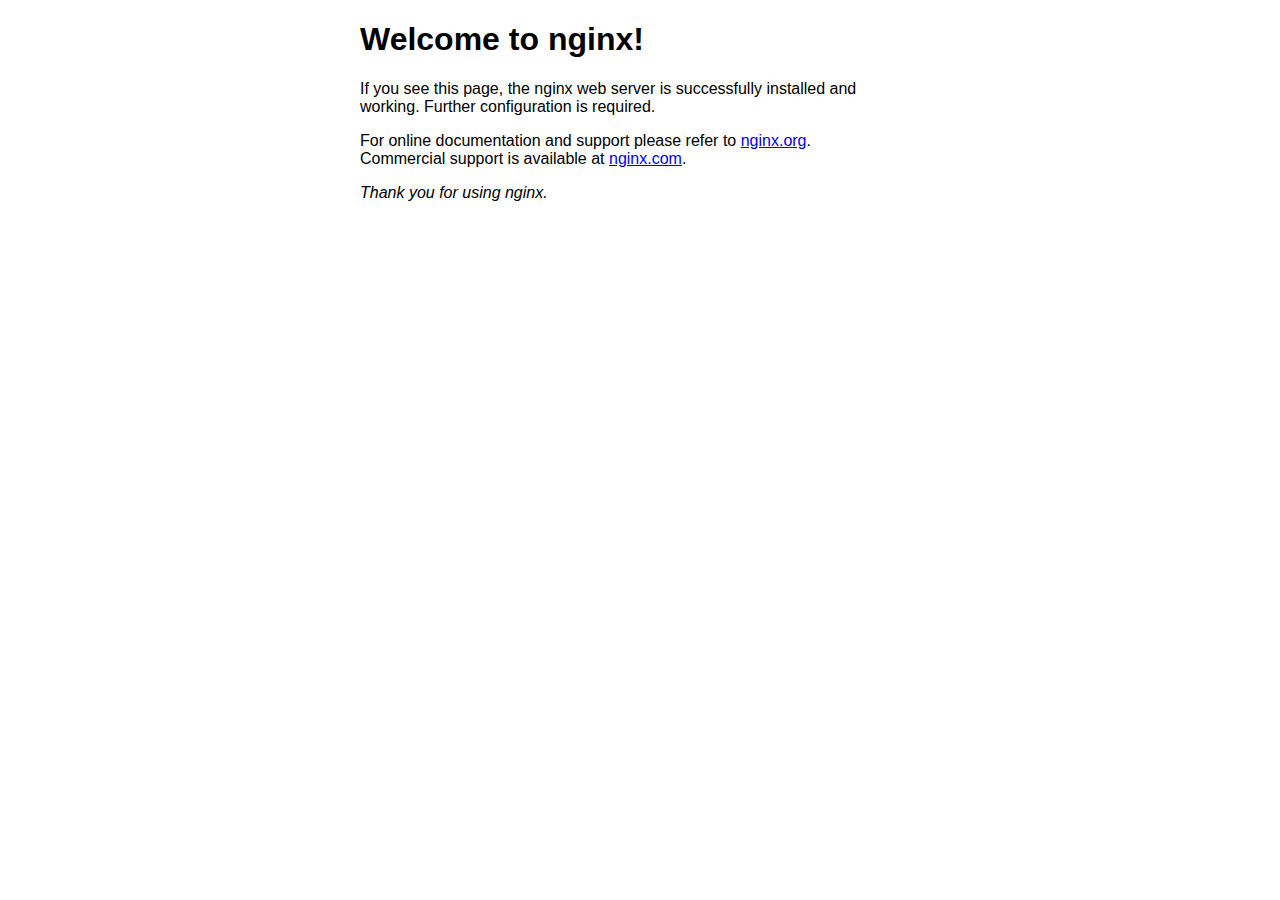
<file: html/index.html>
<!DOCTYPE html>
<html>
<head>
<title>Welcome to nginx!</title>
<style>
html { color-scheme: light dark; }
body { width: 35em; margin: 0 auto;
font-family: Tahoma, Verdana, Arial, sans-serif; }
</style>
</head>
<body>
<h1>Welcome to nginx!</h1>
<p>If you see this page, the nginx web server is successfully installed and
working. Further configuration is required.</p>

<p>For online documentation and support please refer to
<a href="http://nginx.org/">nginx.org</a>.<br/>
Commercial support is available at
<a href="http://nginx.com/">nginx.com</a>.</p>

<p><em>Thank you for using nginx.</em></p>
</body>
</html>
</file>
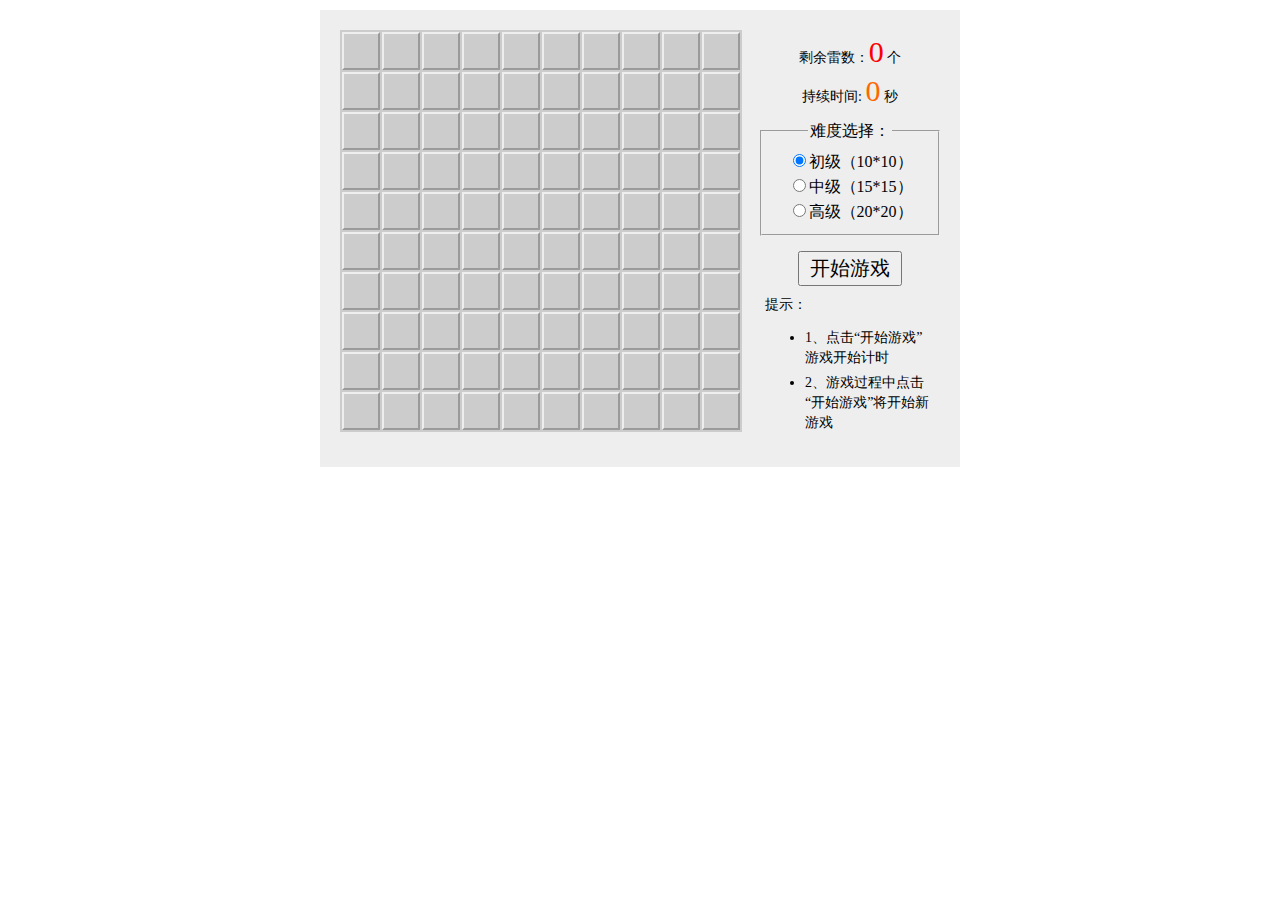
<file: html/dxy/index.html>
<!DOCTYPE html>
<html>
  <head>
    <meta charset="utf-8" />
    <title>JavaScript版扫雷</title>
    <link rel="stylesheet" type="text/css" href="index.css" />
  </head>
  <body>
    <div id="JMS_main" class="main">
      <table id="landmine"></table>
      <div id="operation">
        <div class="tip">
          剩余雷数：<span class="light red" id="landMineCount">0</span> 个
        </div>
        <div class="tip">
          持续时间: <span class="light f60" id="costTime">0</span> 秒
        </div>
        <fieldset>
          <legend>难度选择：</legend>
          <input
            type="radio"
            name="level"
            id="llevel"
            checked="checked"
            value="10"
          /><label for="llevel">初级（10*10）</label><br />
          <input type="radio" name="level" id="mlevel" value="15" /><label
            for="mlevel"
            >中级（15*15）</label
          ><br />
          <input type="radio" name="level" id="hlevel" value="20" /><label
            for="hlevel"
            >高级（20*20）</label
          ><br />
        </fieldset>
        <input type="button" id="begin" value="开始游戏" /><br />
        <div class="tip txtleft">
          提示：
          <ul>
            <li>1、点击“开始游戏”游戏开始计时</li>
            <li>2、游戏过程中点击“开始游戏”将开始新游戏</li>
          </ul>
        </div>
      </div>
    </div>

    <script src="jms.js"></script>
    <script src="index.js"></script>
  </body>
</html>
</file>
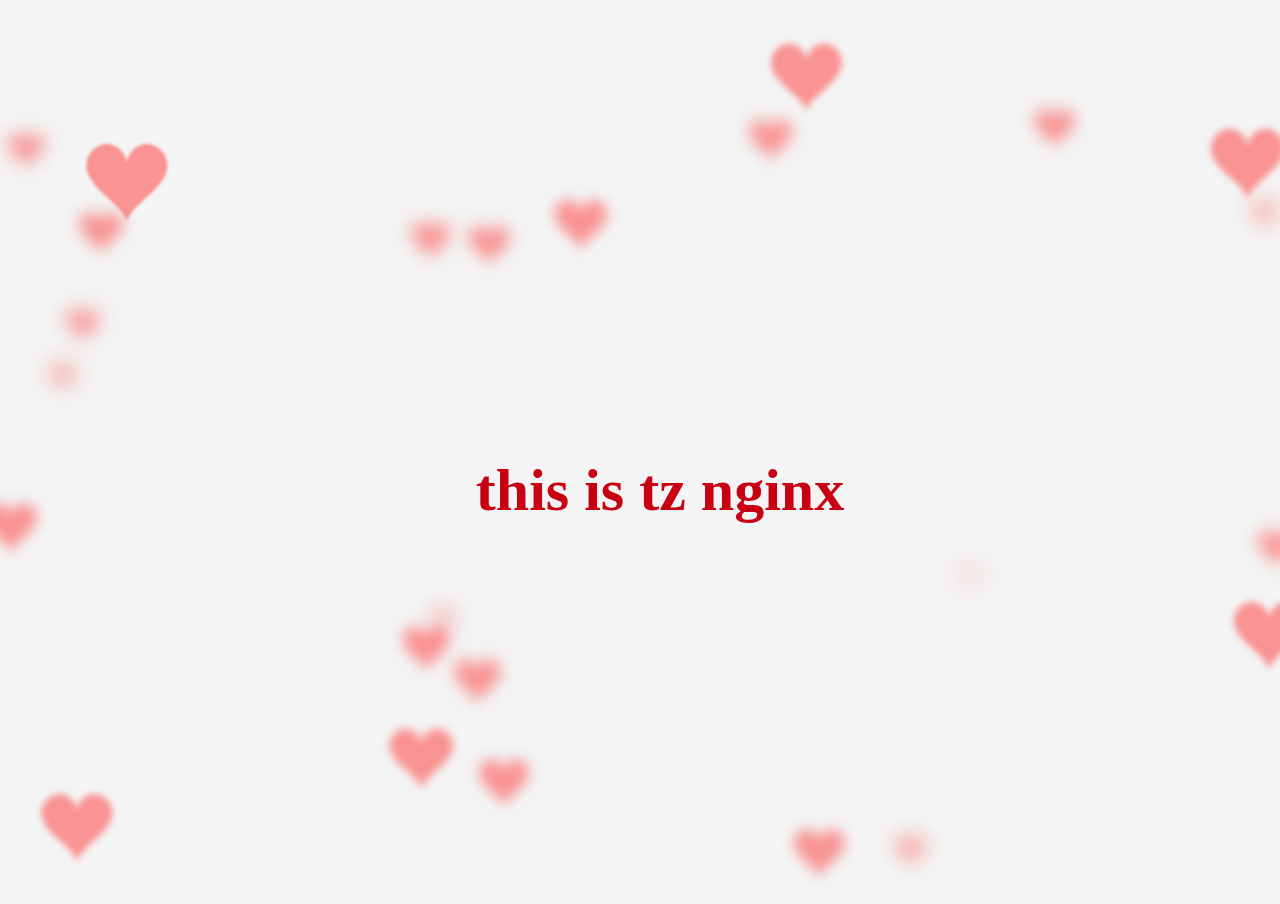
<file: html/lili/index.html>
<!DOCTYPE html>
<html lang="en">
<head>
    <meta charset="UTF-8">
    <title>for love</title>
    <link rel="stylesheet" href="index.css">
</head>
<body>
	<h1>this is tz nginx</h1>
<canvas></canvas>
<script src="./index.js"></script>
</body>
</html>
</file>
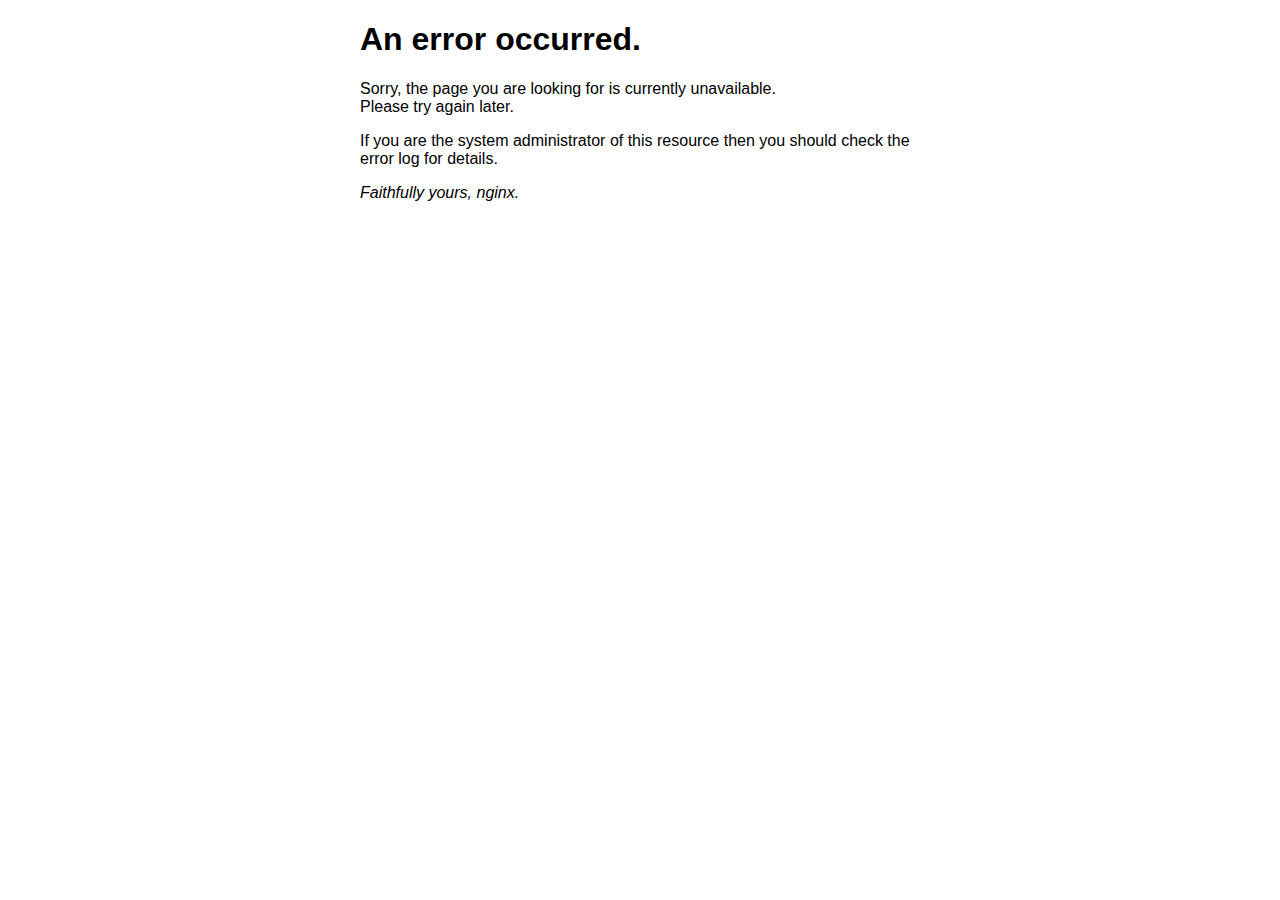
<file: html/50x.html>
<!DOCTYPE html>
<html>
<head>
<title>Error</title>
<style>
html { color-scheme: light dark; }
body { width: 35em; margin: 0 auto;
font-family: Tahoma, Verdana, Arial, sans-serif; }
</style>
</head>
<body>
<h1>An error occurred.</h1>
<p>Sorry, the page you are looking for is currently unavailable.<br/>
Please try again later.</p>
<p>If you are the system administrator of this resource then you should check
the error log for details.</p>
<p><em>Faithfully yours, nginx.</em></p>
</body>
</html>
</file>
<file: html/dxy/index.css>
.main {
  margin: 10px auto;
  padding: 20px;
  background: #eee;
  width: 600px;
  zoom: 1;
}
.main table {
  background: #ccc;
  float: left;
}

.main table td {
  border: 2px outset #eee;
  font-size: 20px;
  width: 32px;
  height: 32px;
  text-align: center;
  cursor: pointer;
}

.main table td:hover {
  background-color: #aaa;
}
.main #operation {
  width: 180px;
  float: right;
  text-align: center;
}

.landMine {
  background-image: url(mine.png);
  background-position: center;
  background-repeat: no-repeat;
}

.main table td.normal {
  border: 2px solid #eee;
  background-color: #aaa;
}

.main table td.normal:hover {
  background-color: #aaa;
}

.flag {
  background-image: url(flag.png);
  background-position: center;
  background-repeat: no-repeat;
}

.main:after {
  clear: both;
  display: block;
  content: '';
  line-height: 0;
  height: 0;
  visibility: hidden;
}
.main .tip {
  font-size: 14px;
  margin: 5px;
}

.main .tip ul {
}

.main .tip ul li {
  margin: 5px 0;
  line-height: 20px;
}
.main .light {
  font-size: 30px;
}
.main .red {
  color: red;
}
.main .f60 {
  color: #f60;
}
.main input[type='button'] {
  padding: 2px 10px;
  margin: 5px;
  font-size: 20px;
  cursor: pointer;
}
.main .txtleft {
  text-align: left;
}

.main input[type='radio'],
.main fieldset label {
  cursor: pointer;
}

.main fieldset {
  margin: 10px 0;
  line-height: 25px;
}
</file>
<file: html/lili/index.css>
body {
    background-color: #f4f4f4;
    margin: 0;
    font-family: '微软雅黑', '宋体', sans-serif;
    overflow: hidden;
}
h1{
    position: fixed;
    top: 50%;
    left: 0;
    width: 100%;
    text-align: center;
    transform:translateY(-50%);
    font-family: 'Love Ya Like A Sister', cursive;
    font-size: 40px;
    color: #c70012;
    padding: 0 20px;
}
@media (min-width:1200px){
    h1{
        font-size: 60px;
    }
}
</file>
